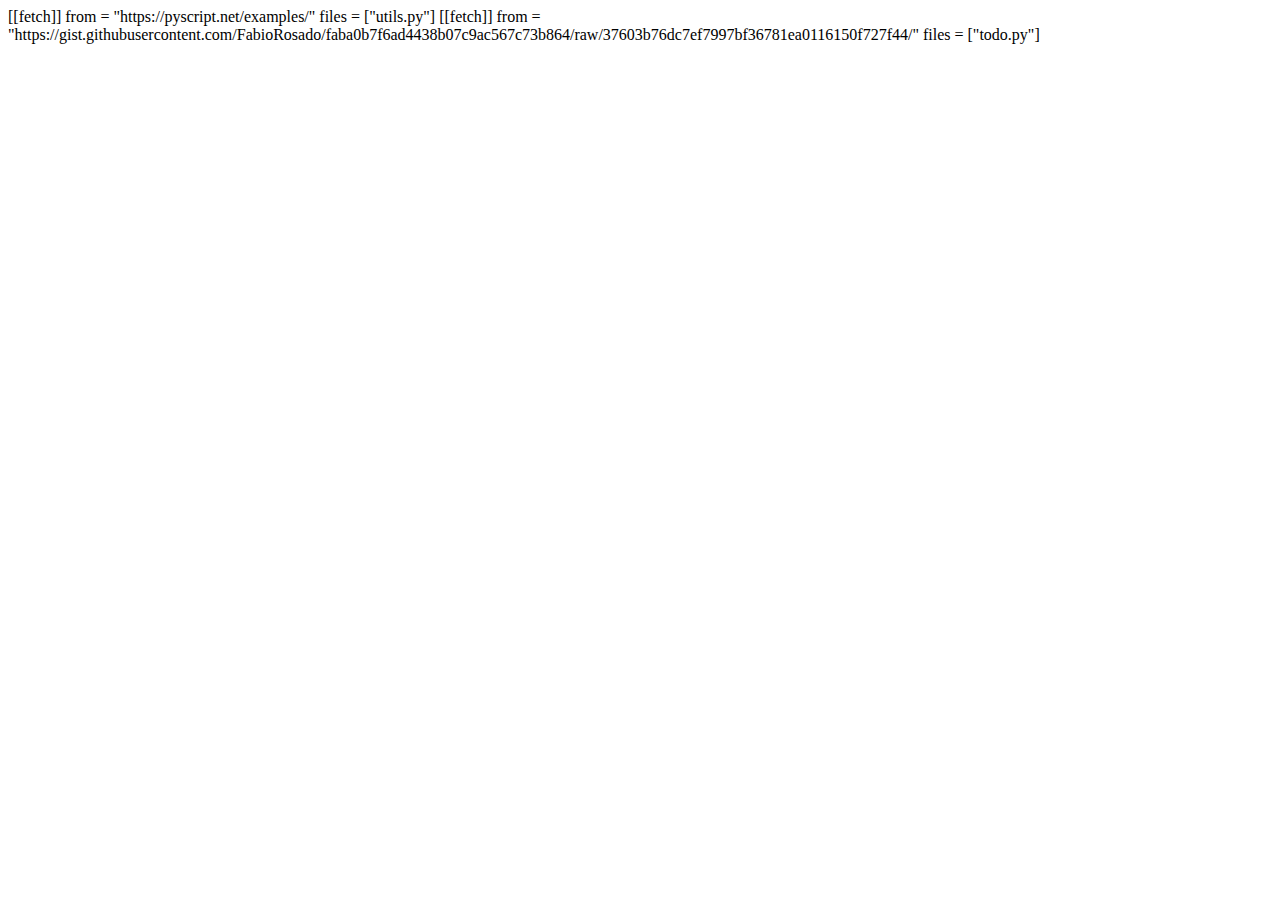
<file: Task3-19-11-22.html>
<!DOCTYPE html>
<html lang="en">
  <head>
  <meta charset="utf-8" />
  <meta name="viewport" content="width=device-width,initial-scale=1" />

  <title>My Todo</title>

  <link rel="stylesheet" href="https://pyscript.net/latest/pyscript.css" />
  <script defer src="https://pyscript.net/latest/pyscript.js"></script>
  </head>

  <body>
    <py-config>
      [[fetch]]
      from = "https://pyscript.net/examples/"
      files = ["utils.py"]
      [[fetch]]
      from = "https://gist.githubusercontent.com/FabioRosado/faba0b7f6ad4438b07c9ac567c73b864/raw/37603b76dc7ef7997bf36781ea0116150f727f44/"
      files = ["todo.py"]
    </py-config>
  </body>
</html>
</file>
